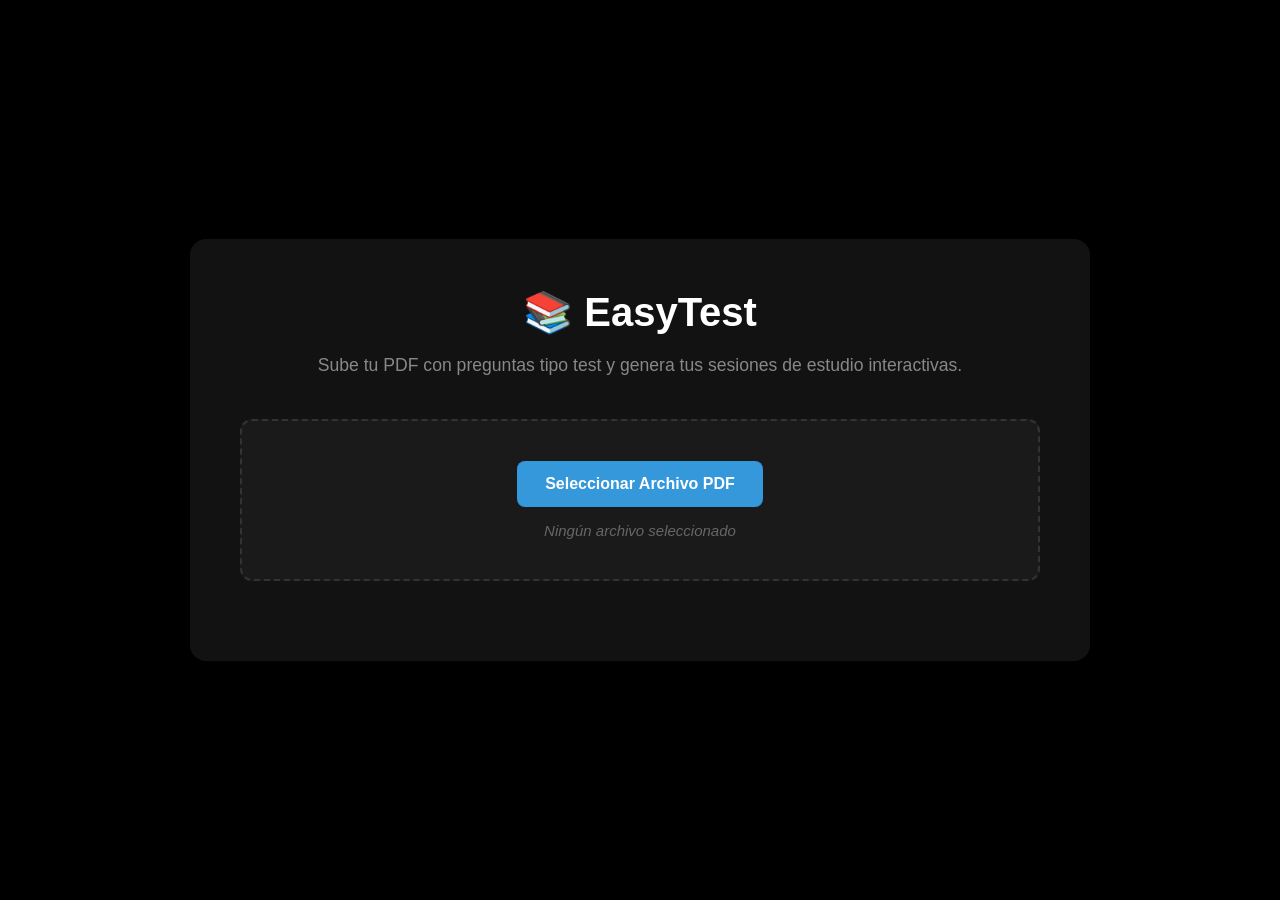
<file: index.html>
<!DOCTYPE html>
<html lang="es">
<head>
    <meta charset="UTF-8">
    <meta name="viewport" content="width=device-width, initial-scale=1.0">
    <title>EasyTest | Tarjetas de Estudio</title>
    <link rel="stylesheet" href="style.css">
</head>
<body>
    <div class="container">
        <header id="main-header">
            <h1>📚 EasyTest</h1>
            <p>Sube tu PDF con preguntas tipo test y genera tus sesiones de estudio interactivas.</p>
        </header>

        <main>
            <div id="upload-area">
                <div class="upload-section">
                    <input type="file" id="pdf-input" accept="application/pdf">
                    <button id="browse-btn" class="primary-btn">Seleccionar Archivo PDF</button>
                    <p id="file-name" class="file-name-text">Ningún archivo seleccionado</p>
                </div>
                
                <button id="continue-btn" class="success-btn" style="display: none;">Continuar ➔</button>

                <div id="loading-container" style="display: none; margin-top: 20px;">
                    <div class="progress-bar-bg">
                        <div id="progress-bar-fill" class="progress-bar-fill"></div>
                    </div>
                    <p id="loading-text" style="margin-top: 10px; color: #888; font-size: 14px;">Iniciando análisis con IA...</p>
                </div>
            </div>

            <div id="mode-selection-area" style="display: none;">
                <button id="btn-back-upload" class="icon-btn btn-top-left">⬅️ Volver</button>
                <h2 style="color: #ffffff; margin-bottom: 20px;">Elige un modo de juego</h2>
                <div class="modes-container">
                    <div class="mode-card" id="mode-estudio-btn">
                        <h3>🧠 Modo Estudio</h3>
                        <p>Falla o acierta, la respuesta se iluminará al instante y verás la explicación.</p>
                    </div>
                    <div class="mode-card" id="mode-puntuacion-btn">
                        <h3>🎯 Modo Puntuación</h3>
                        <p>Responde a tu ritmo. Los resultados se revelarán solo al finalizar el test.</p>
                    </div>
                    <div class="mode-card" id="mode-examen-btn">
                        <h3>⏱️ Modo Examen</h3>
                        <p>Simulacro real: 20 preguntas seleccionadas al azar. Resultados al final.</p>
                    </div>
                    <div class="mode-card" id="mode-hardcore-btn">
                        <h3>🔥 Modo Hardcore</h3>
                        <p>¡Cuidado! Cada 2 fallos te restan 1 acierto. Solo para valientes.</p>
                    </div>
                </div>
            </div>

            <div id="study-area" style="display: none;">
                <button id="btn-exit-test" class="icon-btn exit-btn btn-top-right" title="Salir del test">✖️ Salir</button>
                <div class="score-board">
                    <span class="correct">Aciertos: <strong id="score-correct">0</strong></span>
                    <span class="incorrect">Errores: <strong id="score-incorrect">0</strong></span>
                </div>
                <div class="quiz-card" id="quiz-card">
                    <h3>Pregunta <span id="question-counter"></span></h3>
                    <p id="question-text">¿Cargando pregunta...?</p>
                    <div id="options-container" class="options-container"></div>
                    <div id="feedback-container" class="feedback-container" style="display: none;"></div>
                </div>
                <div class="bottom-nav">
                    <button id="btn-prev" class="nav-btn">⬅️ Anterior</button>
                    <button id="btn-next" class="nav-btn primary-btn">Siguiente ➡️</button>
                </div>
            </div>

            <div id="results-area" style="display: none;" class="results-container">
                <div class="results-card">
                    <h2>¡Terminaste! 🎉</h2>
                    <div class="results-scores">
                        <p>Aciertos: <span id="final-correct" class="correct-text">0</span></p>
                        <p>Errores: <span id="final-incorrect" class="incorrect-text">0</span></p>
                    </div>
                    <div id="mistakes-review" class="mistakes-container"></div>
                </div>
                <div class="results-actions">
                    <button id="btn-restart-mode" class="primary-btn">Elegir otro modo</button>
                    <button id="btn-new-pdf" class="secondary-btn">Subir un PDF nuevo</button>
                </div>
            </div>

            <div id="exit-modal" class="modal-overlay" style="display: none;">
                <div class="modal-card results-card" style="border: 2px solid #e74c3c;">
                    <h2>Progreso actual 📊</h2>
                    <div class="results-scores">
                        <p>Aciertos: <span id="modal-correct" class="correct-text">0</span></p>
                        <p>Errores: <span id="modal-incorrect" class="incorrect-text">0</span></p>
                    </div>
                    <div id="modal-mistakes" class="mistakes-container"></div>
                    <div class="results-actions" style="margin-top: 20px;">
                        <button id="btn-cancel-exit" class="secondary-btn">Volver al test</button>
                        <button id="btn-confirm-exit" class="primary-btn">Salir al menú</button>
                    </div>
                </div>
            </div>
        </main>
    </div>
    <script src="script.js"></script>
</body>
</html>
</file>
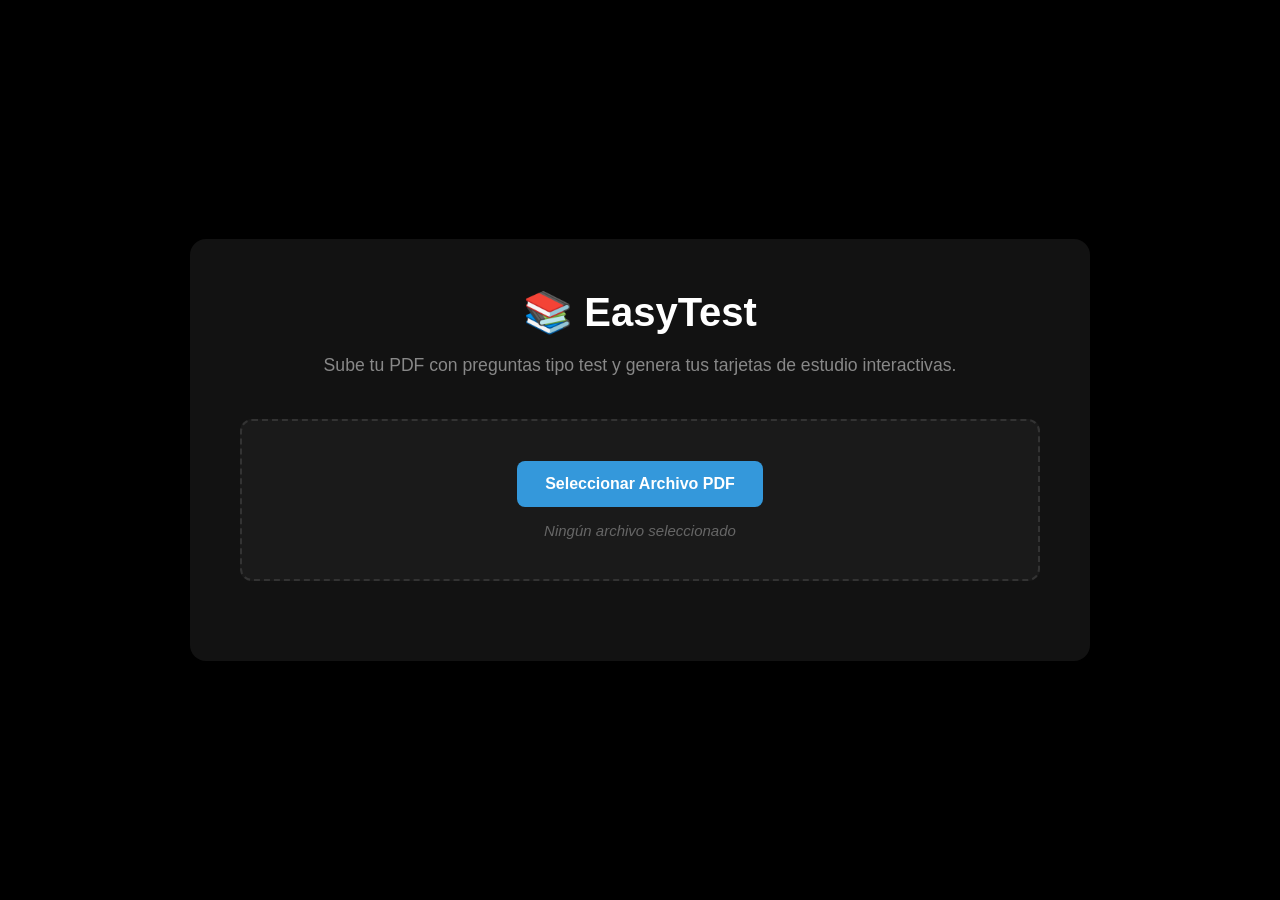
<file: public/index.html>
<!DOCTYPE html>
<html lang="es">
<head>
    <meta charset="UTF-8">
    <meta name="viewport" content="width=device-width, initial-scale=1.0">
    <title>EasyTest | Tarjetas de Estudio</title>
    <link rel="stylesheet" href="style.css">
</head>
<body>
    <div class="container">
        <header id="main-header">
            <h1>📚 EasyTest</h1>
            <p>Sube tu PDF con preguntas tipo test y genera tus tarjetas de estudio interactivas.</p>
        </header>

        <main>
            <div id="upload-area">
                <div class="upload-section">
                    <input type="file" id="pdf-input" accept="application/pdf">
                    <button id="browse-btn" class="primary-btn">Seleccionar Archivo PDF</button>
                    <p id="file-name" class="file-name-text">Ningún archivo seleccionado</p>
                </div>
                <button id="continue-btn" class="success-btn" style="display: none;">Continuar ➔</button>
            </div>

            <div id="mode-selection-area" style="display: none;">
                
                <button id="btn-back-upload" class="icon-btn btn-top-left">⬅️ Volver</button>
                
                <h2 style="color: #ffffff; margin-bottom: 20px;">Elige un modo de juego</h2>
                
                <div class="modes-container">
                    <div class="mode-card" id="mode-estudio-btn">
                        <h3>🧠 Modo Estudio</h3>
                        <p>Falla o acierta, la tarjeta se voltea al instante para enseñarte la respuesta. Ideal para asimilar conceptos.</p>
                    </div>
                    <div class="mode-card" id="mode-puntuacion-btn">
                        <h3>🎯 Modo Puntuación</h3>
                        <p>Responde a tu ritmo. Las respuestas correctas e incorrectas se revelarán solo al finalizar el test.</p>
                    </div>
                    <div class="mode-card" id="mode-examen-btn">
                        <h3>⏱️ Modo Examen</h3>
                        <p>Simulacro real: 30 preguntas seleccionadas al azar de tu PDF. Resultados ocultos hasta el final.</p>
                    </div>
                    <div class="mode-card" id="mode-hardcore-btn">
                        <h3>🔥 Modo Hardcore</h3>
                        <p>Solo para valientes. 30 preguntas al azar donde cada 2 fallos te restan 1 acierto. ¡Cuidado!</p>
                    </div>
                </div>
            </div>

            <div id="study-area" style="display: none;">
                
                <button id="btn-exit-test" class="icon-btn exit-btn btn-top-right" title="Salir del test">✖️ Salir</button>
                
                <div class="score-board">
                    <span class="correct">Aciertos: <strong id="score-correct">0</strong></span>
                    <span class="incorrect">Errores: <strong id="score-incorrect">0</strong></span>
                </div>

                <div class="flashcard-container" id="flashcard-container">
                    <div class="flashcard" id="flashcard">
                        <div class="card-face card-front">
                            <h3>Pregunta <span id="question-counter"></span></h3>
                            <p id="question-text">¿Cargando pregunta...?</p>
                            <div id="options-container" class="options-container"></div>
                        </div>
                        
                        <div class="card-face card-back">
                            <h3 id="feedback-title">Resultado</h3>
                            <p id="feedback-message">...</p>
                        </div>
                    </div>
                </div>

                <div class="bottom-nav" id="bottom-nav">
                    <button id="btn-prev" class="nav-btn">⬅️ Anterior</button>
                    <button id="btn-next" class="nav-btn primary-btn">Siguiente ➡️</button>
                </div>
            </div>

            <div id="results-area" style="display: none;" class="results-container">
                <div class="results-card">
                    <h2>¡Terminaste! 🎉</h2>
                    <div class="results-scores">
                        <p>Aciertos: <span id="final-correct" class="correct-text">0</span></p>
                        <p>Errores: <span id="final-incorrect" class="incorrect-text">0</span></p>
                    </div>
                    <div id="mistakes-review" class="mistakes-container"></div>
                </div>

                <div class="results-actions">
                    <button id="btn-restart-mode" class="primary-btn">Elegir otro modo con este PDF</button>
                    <button id="btn-new-pdf" class="secondary-btn">Subir un PDF nuevo</button>
                </div>
            </div>
        </main>
    </div>

    <script src="script.js"></script>
</body>
</html>
</file>
<file: style.css>
* {
    box-sizing: border-box;
    margin: 0;
    padding: 0;
    font-family: 'Segoe UI', Tahoma, Geneva, Verdana, sans-serif;
}

body {
    background-color: #000000; 
    color: #e0e0e0;
    display: flex;
    justify-content: center;
    align-items: center;
    min-height: 100vh;
}

.container {
    position: relative;
    background-color: #121212; 
    padding: 50px;
    border-radius: 16px;
    box-shadow: 0 10px 30px rgba(0,0,0,0.8);
    text-align: center;
    max-width: 900px; 
    width: 95%;
    transition: all 0.5s ease;
}

header h1 {
    color: #ffffff;
    font-size: 2.5rem;
    margin-bottom: 15px;
}

header p {
    color: #888;
    font-size: 1.1rem;
    margin-bottom: 40px;
    line-height: 1.6;
}

.upload-section {
    border: 2px dashed #333;
    padding: 40px;
    border-radius: 12px;
    margin-bottom: 30px;
    background-color: #1a1a1a;
}

#pdf-input { display: none; }

button {
    cursor: pointer;
    border: none;
    padding: 14px 28px;
    font-size: 16px;
    border-radius: 8px;
    font-weight: bold;
    transition: all 0.3s ease;
}

button:disabled {
    cursor: not-allowed;
    transform: none !important;
}

.primary-btn { background-color: #3498db; color: white; }
.primary-btn:hover:not(:disabled) { background-color: #2980b9; transform: translateY(-2px); }

.success-btn { background-color: #2ecc71; color: white; width: 100%; }
.success-btn:hover:not(:disabled) { background-color: #27ae60; }

.secondary-btn { background-color: transparent; color: #aaaaaa; border: 2px solid #444; width: 100%; }
.secondary-btn:hover { background-color: #222; color: #ffffff; border-color: #666; }

.file-name-text { margin-top: 15px; font-size: 15px; color: #666; font-style: italic; }

.icon-btn { background: transparent; color: #888; padding: 10px 14px; font-size: 15px; font-weight: bold; }
.icon-btn:hover { color: #ffffff; background: rgba(255, 255, 255, 0.08); }
.exit-btn:hover { color: #e74c3c; background: rgba(231, 76, 60, 0.1); }

.btn-top-left { position: absolute; top: 20px; left: 20px; z-index: 10; }
.btn-top-right { position: absolute; top: 20px; right: 20px; z-index: 10; }

/* MODOS */
.modes-container { display: grid; grid-template-columns: repeat(2, 1fr); gap: 20px; }
.mode-card { background-color: #1a1a24; border: 2px solid #333344; border-radius: 12px; padding: 30px; cursor: pointer; transition: all 0.3s ease; text-align: left; }
.mode-card h3 { font-size: 20px; margin-bottom: 15px; }
#mode-estudio-btn h3 { color: #3498db; }
#mode-puntuacion-btn h3 { color: #9b59b6; }
#mode-examen-btn h3 { color: #f1c40f; }
#mode-hardcore-btn h3 { color: #e74c3c; }
.mode-card p { color: #aaa; font-size: 14px; line-height: 1.5; }
.mode-card:hover { border-color: #555566; transform: translateY(-5px); background-color: #20202d; }

@media (max-width: 650px) {
    .modes-container { grid-template-columns: 1fr; }
    .container { padding-top: 70px; padding-left: 20px; padding-right: 20px; }
    .btn-top-left { top: 15px; left: 15px; }
    .btn-top-right { top: 15px; right: 15px; }
}

/* MARCADOR */
.score-board { display: flex; justify-content: center; gap: 30px; margin-bottom: 30px; font-size: 20px; padding: 0 10px; }
.correct { color: #2ecc71; }
.incorrect { color: #e74c3c; }

/* =======================================
   NUEVA TARJETA TIPO TEST ESTÁTICA
   ======================================= */
.quiz-card {
    background-color: #111115;
    border: 1px solid #22222a;
    border-radius: 16px;
    padding: 40px;
    display: flex;
    flex-direction: column;
    width: 100%;
    box-shadow: 0 8px 30px rgba(0,0,0,0.8);
    margin-bottom: 30px;
    text-align: left;
}

.quiz-card h3 {
    font-size: 13px;
    color: #5c6b89;
    text-transform: uppercase;
    margin-bottom: 15px;
    letter-spacing: 2px;
}

.quiz-card p {
    font-size: 24px; 
    line-height: 1.5;
    font-weight: 600;
    color: #ffffff;
    margin-bottom: 10px;
}

/* Opciones de respuesta */
.options-container {
    display: flex;
    flex-direction: column;
    gap: 12px;
    width: 100%;
    margin-top: 25px;
}

.option-btn {
    background-color: #1a1a20;
    border: 2px solid #2a2a35;
    padding: 18px 20px;
    border-radius: 12px;
    cursor: pointer;
    font-size: 16px;
    transition: all 0.2s ease;
    text-align: left;
    color: #b0b0b0;
}

.option-btn:hover:not(:disabled) {
    background-color: #252530;
    border-color: #4a4a5a;
    color: #ffffff;
}

/* ILUMINACIÓN VERDE (CORRECTO) */
.option-btn.correct-answer {
    background-color: rgba(22, 60, 36, 0.6) !important;
    border-color: #2ecc71 !important;
    color: #ffffff !important;
}

/* ILUMINACIÓN ROJA (INCORRECTO) */
.option-btn.wrong-answer {
    background-color: rgba(60, 22, 22, 0.6) !important;
    border-color: #e74c3c !important;
    color: #ffffff !important;
}

/* =======================================
   NUEVA CAJA DE EXPLICACIÓN (ABAJO)
   ======================================= */
.feedback-container {
    margin-top: 20px;
    padding: 25px;
    background-color: #161620;
    border: 1px solid #2a2a3a;
    border-radius: 12px;
    color: #e2e8f0;
    animation: fadeIn 0.4s ease;
}

.feedback-title {
    color: #6a82fb;
    font-size: 13px;
    font-weight: 800;
    text-transform: uppercase;
    letter-spacing: 1px;
    margin-bottom: 12px;
    display: flex;
    align-items: center;
    gap: 8px;
}

@keyframes fadeIn {
    from { opacity: 0; transform: translateY(10px); }
    to { opacity: 1; transform: translateY(0); }
}

/* NAVEGACIÓN INFERIOR */
.bottom-nav { display: flex; justify-content: space-between; gap: 20px; }
.nav-btn { flex: 1; background-color: #252530; color: #e0e0e0; }
.nav-btn:hover:not(:disabled) { background-color: #333344; }

/* RESULTADOS */
.results-container { width: 100%; display: flex; flex-direction: column; align-items: center; gap: 30px; }
.results-card { background-color: #1a1a24; border: 2px solid #f39c12; border-radius: 15px; padding: 40px; width: 100%; max-width: 600px; display: flex; flex-direction: column; gap: 20px; }
.results-card h2 { color: #ffffff; font-size: 32px; }
.results-scores { font-size: 22px; margin-bottom: 10px; display: flex; justify-content: center; gap: 40px; }
.correct-text { color: #2ecc71; font-weight: bold; }
.incorrect-text { color: #e74c3c; font-weight: bold; }
.mistakes-container { text-align: left; margin-bottom: 10px; max-height: 400px; overflow-y: auto; padding-right: 10px; }
.mistake-item { background-color: #252530; padding: 15px; border-radius: 8px; margin-bottom: 10px; border-left: 4px solid #e74c3c; }
.mistake-question { font-size: 16px; color: #ffffff; margin-bottom: 10px; font-weight: 600; }
.mistake-answer { font-size: 14px; margin-bottom: 5px; }
.mistake-wrong { color: #e74c3c; }
.mistake-correct { color: #2ecc71; }
.results-actions { display: flex; flex-direction: row; width: 100%; max-width: 600px; gap: 15px; }
.results-actions button { flex: 1; }

/* =======================================
   MODAL FLOTANTE DE SALIDA
   ======================================= */
.modal-overlay {
    position: fixed;
    top: 0;
    left: 0;
    width: 100%;
    height: 100%;
    background: rgba(0, 0, 0, 0.85);
    backdrop-filter: blur(5px);
    display: flex;
    justify-content: center;
    align-items: center;
    z-index: 1000;
    animation: fadeInModal 0.3s ease forwards;
}

.modal-card {
    max-width: 600px;
    width: 90%;
    max-height: 90vh;
    overflow-y: auto;
    position: relative;
    background-color: #1a1a24;
    padding: 40px;
}

.modal-card::-webkit-scrollbar {
    width: 8px;
}
.modal-card::-webkit-scrollbar-track {
    background: #1a1a24; 
}
.modal-card::-webkit-scrollbar-thumb {
    background: #333344; 
    border-radius: 4px;
}

@keyframes fadeInModal {
    from { opacity: 0; transform: scale(0.95); }
    to { opacity: 1; transform: scale(1); }
}

/* =======================================
   BARRA DE CARGA ANIMADA
   ======================================= */
.progress-bar-bg {
    width: 100%;
    height: 12px;
    background-color: #1a1a1a;
    border-radius: 10px;
    overflow: hidden;
    border: 1px solid #333;
}

.progress-bar-fill {
    width: 0%;
    height: 100%;
    background: linear-gradient(90deg, #2ecc71, #27ae60);
    box-shadow: 0 0 15px rgba(46, 204, 113, 0.4);
    transition: width 0.4s ease;
}
</file>
<file: public/style.css>
* {
    box-sizing: border-box;
    margin: 0;
    padding: 0;
    font-family: 'Segoe UI', Tahoma, Geneva, Verdana, sans-serif;
}

body {
    background-color: #000000; 
    color: #e0e0e0;
    display: flex;
    justify-content: center;
    align-items: center;
    min-height: 100vh;
}

.container {
    position: relative; /* Clave para el posicionamiento absoluto de los botones */
    background-color: #121212; 
    padding: 50px;
    border-radius: 16px;
    box-shadow: 0 10px 30px rgba(0,0,0,0.8);
    text-align: center;
    max-width: 900px; 
    width: 95%;
    transition: all 0.5s ease;
}

header h1 {
    color: #ffffff;
    font-size: 2.5rem;
    margin-bottom: 15px;
}

header p {
    color: #888;
    font-size: 1.1rem;
    margin-bottom: 40px;
    line-height: 1.6;
}

.upload-section {
    border: 2px dashed #333;
    padding: 40px;
    border-radius: 12px;
    margin-bottom: 30px;
    background-color: #1a1a1a;
}

#pdf-input { display: none; }

button {
    cursor: pointer;
    border: none;
    padding: 14px 28px;
    font-size: 16px;
    border-radius: 8px;
    font-weight: bold;
    transition: all 0.3s ease;
}

button:disabled {
    opacity: 0.5;
    cursor: not-allowed;
    transform: none !important;
}

.primary-btn {
    background-color: #3498db;
    color: white;
}

.primary-btn:hover:not(:disabled) {
    background-color: #2980b9;
    transform: translateY(-2px);
}

.success-btn {
    background-color: #2ecc71;
    color: white;
    width: 100%;
}

.success-btn:hover:not(:disabled) {
    background-color: #27ae60;
}

.secondary-btn {
    background-color: transparent;
    color: #aaaaaa;
    border: 2px solid #444;
    width: 100%;
}

.secondary-btn:hover {
    background-color: #222;
    color: #ffffff;
    border-color: #666;
}

.file-name-text {
    margin-top: 15px;
    font-size: 15px;
    color: #666;
    font-style: italic;
}

/* --- ESTILOS DE BOTONES SECUNDARIOS (SIN RECUADRO) --- */
.icon-btn {
    background: transparent;
    color: #888;
    padding: 10px 14px;
    font-size: 15px;
    font-weight: bold;
}

.icon-btn:hover {
    color: #ffffff;
    background: rgba(255, 255, 255, 0.08); /* Fondo muy sutil al pasar el ratón */
    transform: none; /* Quitamos el salto para que se sienta como texto */
}

.exit-btn:hover {
    color: #e74c3c;
    background: rgba(231, 76, 60, 0.1);
}

/* Posicionamiento en las esquinas */
.btn-top-left {
    position: absolute;
    top: 20px;
    left: 20px;
    z-index: 10;
}

.btn-top-right {
    position: absolute;
    top: 20px;
    right: 20px;
    z-index: 10;
}

/* --- ESTILOS DE SELECCIÓN DE MODO --- */
.modes-container {
    display: grid;
    grid-template-columns: repeat(2, 1fr); 
    gap: 20px;
}

.mode-card {
    background-color: #1a1a24;
    border: 2px solid #333344;
    border-radius: 12px;
    padding: 30px;
    cursor: pointer;
    transition: all 0.3s ease;
    text-align: left; 
}

.mode-card h3 {
    font-size: 20px;
    margin-bottom: 15px;
}

#mode-estudio-btn h3 { color: #3498db; }
#mode-puntuacion-btn h3 { color: #9b59b6; }
#mode-examen-btn h3 { color: #f1c40f; }
#mode-hardcore-btn h3 { color: #e74c3c; }

.mode-card p {
    color: #aaa;
    font-size: 14px;
    line-height: 1.5;
}

.mode-card:hover {
    border-color: #555566;
    transform: translateY(-5px);
    background-color: #20202d;
}

#mode-estudio-btn:hover { border-color: #3498db; }
#mode-puntuacion-btn:hover { border-color: #9b59b6; }
#mode-examen-btn:hover { border-color: #f1c40f; }
#mode-hardcore-btn:hover { border-color: #e74c3c; box-shadow: 0 4px 15px rgba(231, 76, 60, 0.2); }

@media (max-width: 650px) {
    .modes-container {
        grid-template-columns: 1fr;
    }
    .container {
        padding-top: 70px; 
        padding-left: 20px;
        padding-right: 20px;
    }
    .btn-top-left { top: 15px; left: 15px; }
    .btn-top-right { top: 15px; right: 15px; }
}

/* --- ESTILOS DE LA ZONA DE ESTUDIO --- */
.score-board {
    display: flex;
    justify-content: center;
    gap: 30px;
    margin-bottom: 30px;
    font-size: 20px;
    padding: 0 10px;
}

.correct { color: #2ecc71; }
.incorrect { color: #e74c3c; }

.flashcard-container {
    width: 100%;
    perspective: 1500px; 
    margin-bottom: 30px;
}

.flashcard {
    width: 100%;
    transition: transform 0.6s cubic-bezier(0.4, 0, 0.2, 1);
    transform-style: preserve-3d;
    display: grid;
}

.flashcard.is-flipped { transform: rotateY(180deg); }

.card-face {
    grid-area: 1 / 1;
    width: 100%;
    backface-visibility: hidden;
    border-radius: 15px;
    padding: 40px;
    display: flex;
    flex-direction: column;
    justify-content: center;
    align-items: center;
    box-shadow: 0 8px 20px rgba(0,0,0,0.6);
    box-sizing: border-box;
}

.card-front {
    background-color: #1e1e26; 
    border: 2px solid #3498db;
}

.card-back {
    background-color: #1a2a1f; 
    border: 2px solid #2ecc71;
    transform: rotateY(180deg);
    transition: background-color 0.3s, border-color 0.3s;
}

.card-back.is-incorrect {
    background-color: #2a1a1a; 
    border-color: #e74c3c;
}

.card-face h3 {
    font-size: 12px;
    color: #5c6b89;
    text-transform: uppercase;
    margin-bottom: 20px;
    letter-spacing: 2px;
}

.card-face p {
    font-size: 22px; 
    line-height: 1.4;
    font-weight: 600;
    color: #ffffff;
    margin-bottom: 10px;
}

.options-container {
    display: flex;
    flex-direction: column;
    gap: 12px;
    width: 100%;
    margin-top: 30px;
}

.option-btn {
    background-color: #252530;
    border: 2px solid #333344;
    padding: 16px;
    border-radius: 10px;
    cursor: pointer;
    font-size: 17px;
    transition: all 0.2s ease;
    text-align: left;
    color: #d1d1d1;
}

.option-btn:hover:not(:disabled) {
    background-color: #2d2d3d;
    border-color: #3498db;
    color: #ffffff;
    transform: translateX(5px);
}

.option-btn.selected-correct {
    background-color: #1a2a1f;
    border-color: #2ecc71;
    color: #2ecc71;
}

.option-btn.selected-incorrect {
    background-color: #2a1a1a;
    border-color: #e74c3c;
    color: #e74c3c;
}

.bottom-nav {
    display: flex;
    justify-content: space-between;
    gap: 20px;
}

.nav-btn {
    flex: 1;
    background-color: #252530;
    color: #e0e0e0;
}

.nav-btn:hover:not(:disabled) {
    background-color: #333344;
}

/* --- PANTALLA DE RESULTADOS FINALES --- */
.results-container {
    width: 100%;
    display: flex;
    flex-direction: column; 
    align-items: center;    
    gap: 30px;              
}

.results-card {
    background-color: #1a1a24;
    border: 2px solid #f39c12;
    border-radius: 15px;
    padding: 40px;
    width: 100%;
    max-width: 600px; 
    box-shadow: 0 8px 20px rgba(0,0,0,0.6);
    display: flex;
    flex-direction: column;
    gap: 20px;
}

.results-card h2 {
    color: #ffffff;
    font-size: 32px;
}

.results-scores {
    font-size: 22px;
    margin-bottom: 10px;
    display: flex;
    justify-content: center;
    gap: 40px;
}

.correct-text { color: #2ecc71; font-weight: bold; }
.incorrect-text { color: #e74c3c; font-weight: bold; }

.mistakes-container {
    text-align: left;
    margin-bottom: 10px;
    max-height: 400px; 
    overflow-y: auto;
    padding-right: 10px;
}

.mistakes-container::-webkit-scrollbar { width: 8px; }
.mistakes-container::-webkit-scrollbar-track { background: #1a1a24; }
.mistakes-container::-webkit-scrollbar-thumb { background: #333344; border-radius: 4px; }

.mistake-item {
    background-color: #252530;
    padding: 15px;
    border-radius: 8px;
    margin-bottom: 10px;
    border-left: 4px solid #e74c3c;
}

.mistake-question { font-size: 16px; color: #ffffff; margin-bottom: 10px; font-weight: 600; }
.mistake-answer { font-size: 14px; margin-bottom: 5px; }
.mistake-wrong { color: #e74c3c; }
.mistake-correct { color: #2ecc71; }

.results-actions {
    display: flex;
    flex-direction: row; 
    width: 100%;
    max-width: 600px;
    gap: 15px;
}

.results-actions button { flex: 1; }

@media (max-width: 500px) {
    .results-actions { flex-direction: column; }
}
</file>
